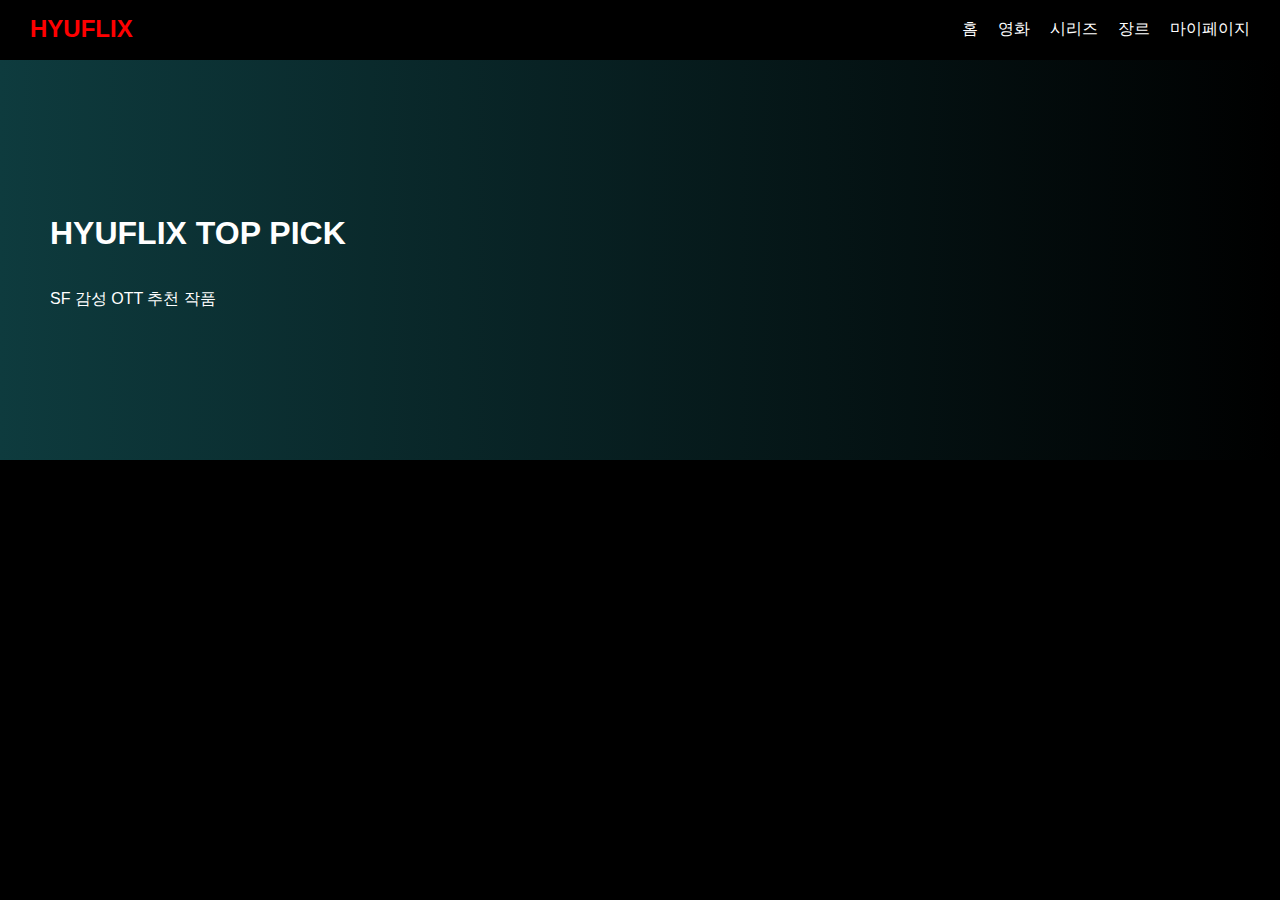
<file: index.html>
<!DOCTYPE html>
<html lang="ko">
<head>
  <meta charset="UTF-8">
  <title>HYUFLIX</title>
  <link rel="stylesheet" href="style.css">
</head>
<body>

<header>
  <div class="logo">HYUFLIX</div>
  <nav>
    <span onclick="showHome()">홈</span>
    <span onclick="showMovies()">영화</span>
    <span onclick="showSeries()">시리즈</span>
    <span>장르</span>
    <span>마이페이지</span>
  </nav>
</header>

<section class="hero">
  <h1>HYUFLIX TOP PICK</h1>
  <p>SF 감성 OTT 추천 작품</p>
</section>

<section class="grid" id="grid"></section>

<!-- 상세 모달 -->
<div class="modal" id="modal">
  <div class="modal-box">
    <img id="detail-img">
    <h2 id="detail-title"></h2>
    <p id="detail-desc"></p>
    <p>⭐ 평점: <span id="detail-rate"></span>/5</p>
    <button onclick="closeModal()">닫기</button>
  </div>
</div>

<script src="app.js"></script>
</body>
</html>
</file>
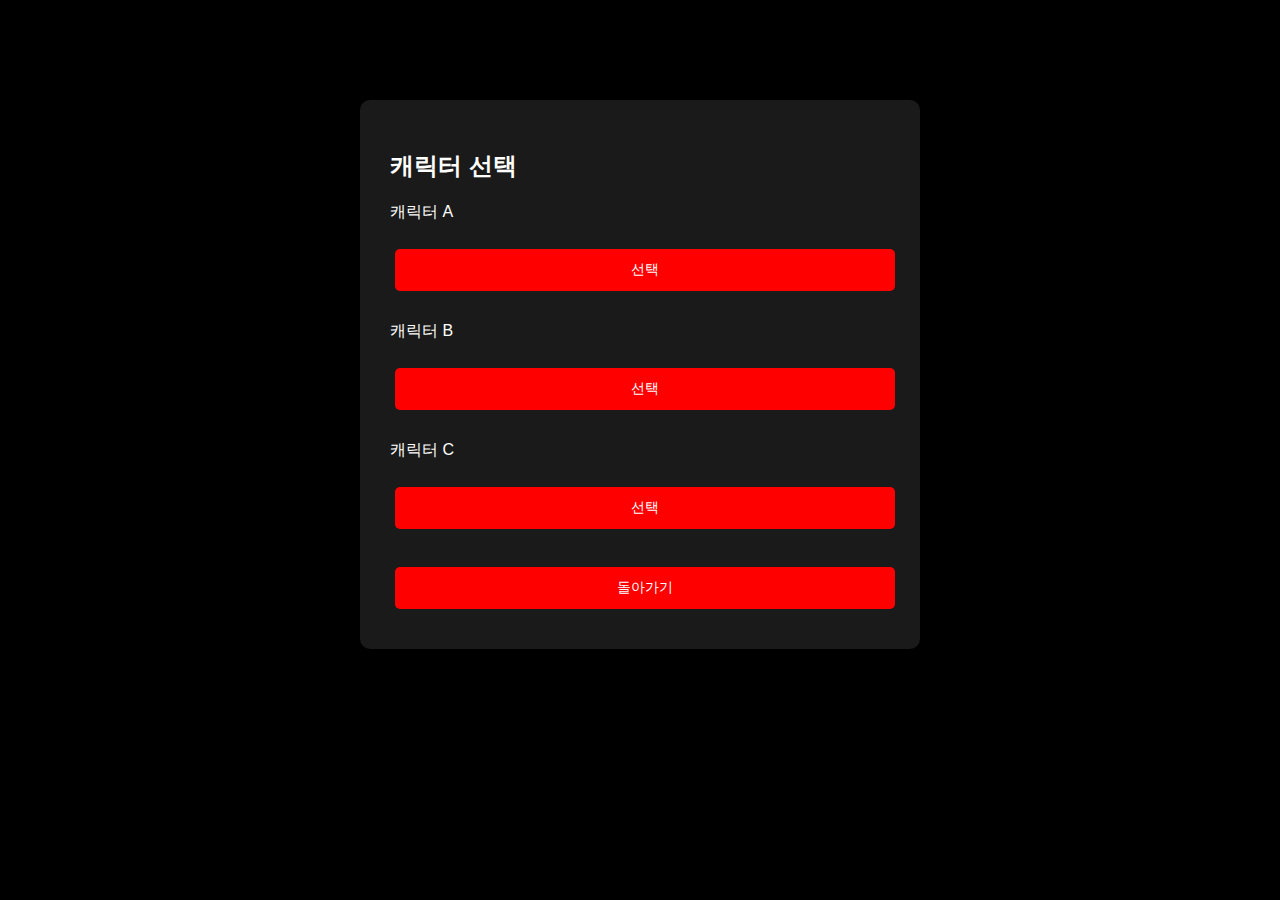
<file: character.html>
<!DOCTYPE html>
<html lang="ko">
<head>
  <meta charset="UTF-8">
  <title>캐릭터 선택</title>
  <link rel="stylesheet" href="style.css">
</head>
<body>

  <div class="page-box">
    <h2>캐릭터 선택</h2>
    <p>캐릭터 A</p>
    <button class="primary-btn">선택</button>

    <p style="margin-top:20px;">캐릭터 B</p>
    <button class="primary-btn">선택</button>

    <p style="margin-top:20px;">캐릭터 C</p>
    <button class="primary-btn">선택</button>

    <br><br>
    <button class="primary-btn" onclick="location.href='index.html'">돌아가기</button>
  </div>

</body>
</html>
</file>
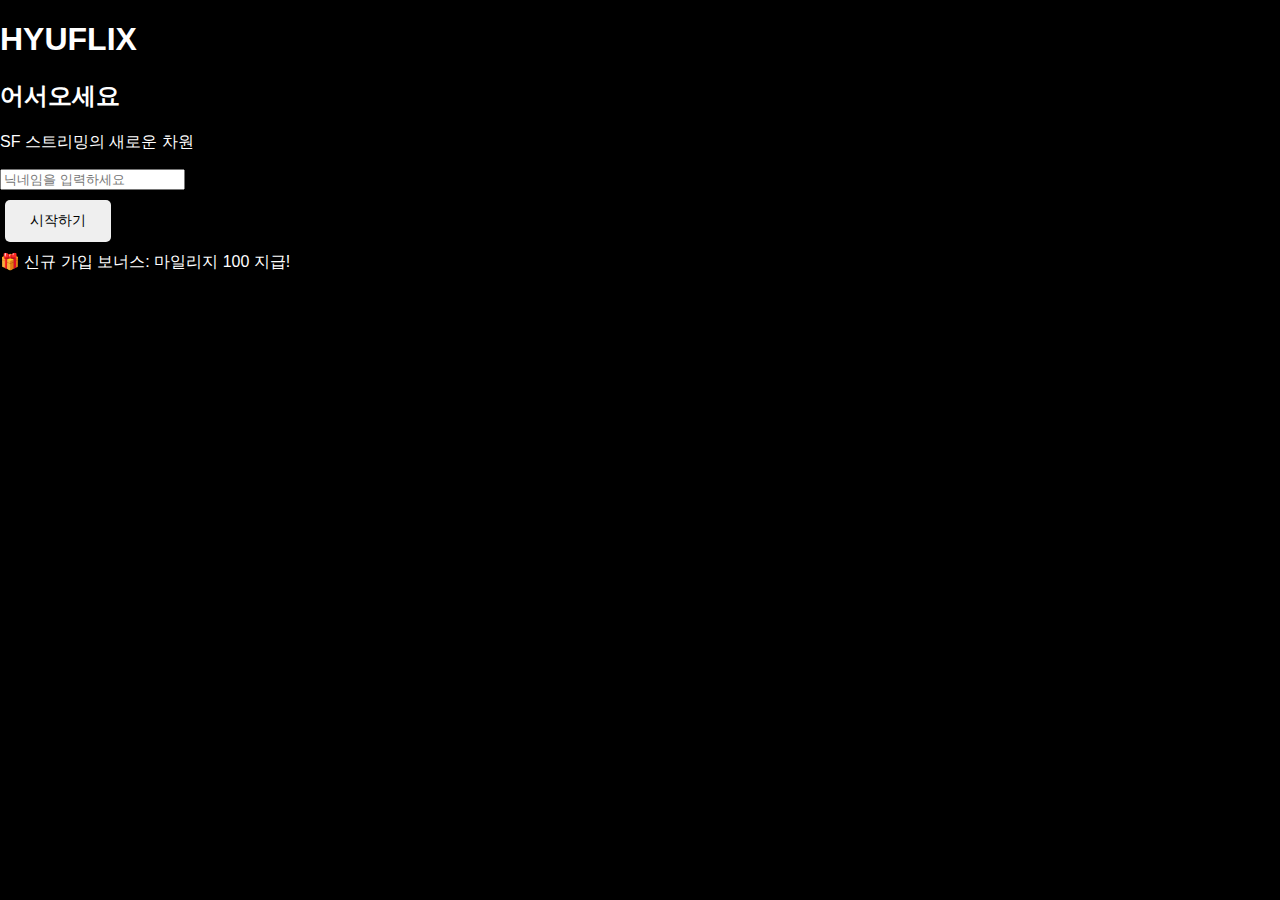
<file: login.html>
<!DOCTYPE html>
<html lang="ko">
<head>
  <meta charset="UTF-8">
  <title>HYUFLIX - Login</title>
  <link rel="stylesheet" href="style.css">
</head>
<body class="login-body">

  <div class="login-container">
    <div class="glitch-wrapper">
      <h1 class="glitch" data-text="HYUFLIX">HYUFLIX</h1>
    </div>
    
    <div class="login-box">
      <h2>어서오세요</h2>
      <p class="subtitle">SF 스트리밍의 새로운 차원</p>
      
      <div class="input-group">
        <input type="text" id="nickname" placeholder="닉네임을 입력하세요" maxlength="10">
        <div class="input-line"></div>
      </div>
      
      <button class="login-btn" id="loginBtn">
        <span>시작하기</span>
        <div class="btn-particles"></div>
      </button>
      
      <div class="welcome-bonus">
        🎁 신규 가입 보너스: 마일리지 100 지급!
      </div>
    </div>
    
    <div class="particles-bg"></div>
  </div>

  <script>
    // 일일 미션 초기화 함수
    function initDailyMissions() {
      return {
        watchMovies: { target: 3, current: 0, reward: 30, completed: false },
        watchTrailers: { target: 5, current: 0, reward: 50, completed: false },
        addFavorites: { target: 2, current: 0, reward: 20, completed: false }
      };
    }

    // 로그인 함수
    function login() {
      const nickname = document.getElementById('nickname').value.trim();
      
      if(!nickname) {
        alert('닉네임을 입력해주세요!');
        return;
      }
      
      console.log('로그인 시도:', nickname); // 디버깅용
      
      // 첫 로그인 체크
      let userData = JSON.parse(localStorage.getItem('userData'));
      
      if(!userData) {
        // 신규 유저
        userData = {
          nickname: nickname,
          mileage: 100,
          level: 1,
          xp: 0,
          inventory: [],
          equipped: [],
          achievements: [],
          lastLogin: new Date().toDateString(),
          stats: {
            moviesWatched: 0,
            trailersWatched: 0,
            favoriteCount: 0
          },
          dailyMissions: initDailyMissions()
        };
        console.log('신규 유저 생성:', userData); // 디버깅용
      } else {
        // 기존 유저 (닉네임 업데이트 가능)
        userData.nickname = nickname;
        
        // 출석 체크
        const today = new Date().toDateString();
        if(userData.lastLogin !== today) {
          userData.mileage += 20;
          userData.lastLogin = today;
          userData.dailyMissions = initDailyMissions();
          alert('🎉 출석 체크! 마일리지 +20');
        }
        console.log('기존 유저 로그인:', userData); // 디버깅용
      }
      
      localStorage.setItem('userData', JSON.stringify(userData));
      console.log('로컬스토리지 저장 완료'); // 디버깅용
      
      // 메인으로 이동
      console.log('index.html로 이동 시도'); // 디버깅용
      window.location.href = 'index.html';
    }
    
    // 버튼 클릭 이벤트
    document.getElementById('loginBtn').addEventListener('click', function(e) {
      e.preventDefault();
      console.log('버튼 클릭됨!'); // 디버깅용
      login();
    });
    
    // 엔터키로 로그인
    document.getElementById('nickname').addEventListener('keypress', function(e){
      if(e.key === 'Enter') {
        e.preventDefault();
        console.log('엔터 입력됨!'); // 디버깅용
        login();
      }
    });
    
    console.log('login.html 스크립트 로드 완료'); // 디버깅용
  </script>
</body>
</html>
</file>
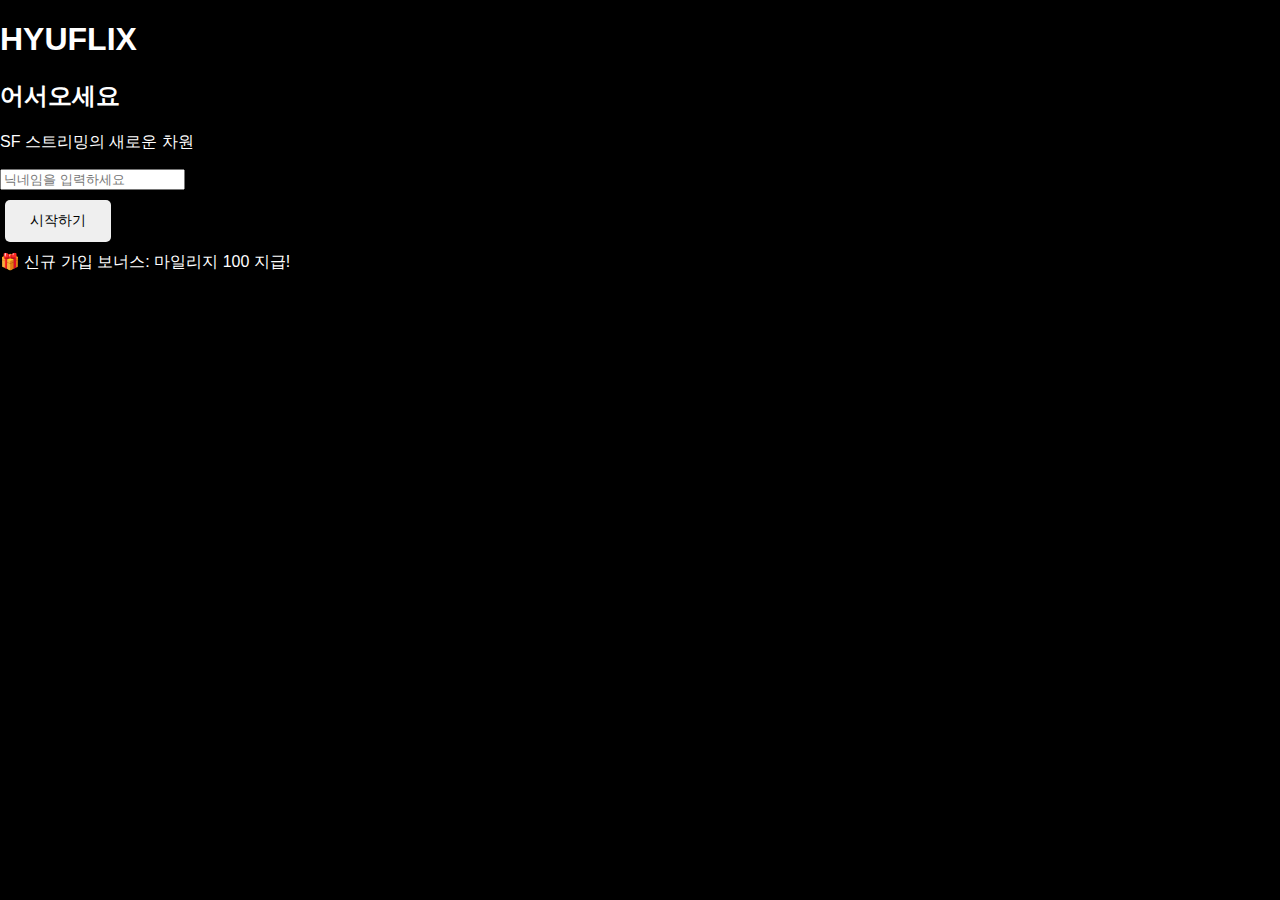
<file: mypage.html>
<!DOCTYPE html>
<html lang="ko">
<head>
  <meta charset="UTF-8">
  <title>HYUFLIX - My Page</title>
  <link rel="stylesheet" href="style.css">
</head>
<body>

<header>
  <div class="logo" onclick="location.href='index.html'">HYUFLIX</div>
  <nav>
    <span onclick="location.href='index.html'">홈</span>
    <span onclick="location.href='shop.html'">상점</span>
    <span onclick="location.href='character.html'">캐릭터</span>
    <span onclick="location.href='mypage.html'" style="color:red;">마이페이지</span>
  </nav>
  <div class="user-info">
    <span id="header-nickname">User</span>
    <span class="mileage-display">💰 <span id="header-mileage">0</span></span>
  </div>
</header>

<section class="mypage-container">
  
  <!-- 프로필 카드 -->
  <div class="profile-card">
    <div class="profile-header">
      <div class="profile-avatar">
        <div class="avatar-base">🧑</div>
        <div class="avatar-items" id="profile-equipped"></div>
      </div>
      <div class="profile-info">
        <h2 id="profile-nickname">Nickname</h2>
        <p class="profile-title" id="profile-title">SF 탐험가</p>
      </div>
    </div>
    
    <!-- 레벨 & XP -->
    <div class="level-section">
      <div class="level-header">
        <span class="level-badge">LV <span id="user-level">1</span></span>
        <span class="xp-text"><span id="user-xp">0</span> XP</span>
      </div>
      <div class="xp-bar">
        <div class="xp-fill" id="xp-fill" style="width: 0%"></div>
      </div>
      <p class="xp-next">다음 레벨까지: <span id="xp-needed">100</span> XP</p>
    </div>
    
    <!-- 마일리지 -->
    <div class="mileage-section">
      <h3>💎 보유 마일리지</h3>
      <p class="mileage-big" id="user-mileage">0</p>
      <button onclick="location.href='shop.html'" class="shop-link-btn">상점 가기 →</button>
    </div>
  </div>
  
  <!-- 통계 카드 -->
  <div class="stats-card">
    <h3>📊 활동 통계</h3>
    <div class="stats-grid">
      <div class="stat-item">
        <div class="stat-icon">🎬</div>
        <div class="stat-info">
          <p class="stat-value" id="stat-movies">0</p>
          <p class="stat-label">시청한 영화</p>
        </div>
      </div>
      <div class="stat-item">
        <div class="stat-icon">▶️</div>
        <div class="stat-info">
          <p class="stat-value" id="stat-trailers">0</p>
          <p class="stat-label">본 예고편</p>
        </div>
      </div>
      <div class="stat-item">
        <div class="stat-icon">❤️</div>
        <div class="stat-info">
          <p class="stat-value" id="stat-favorites">0</p>
          <p class="stat-label">찜한 콘텐츠</p>
        </div>
      </div>
      <div class="stat-item">
        <div class="stat-icon">🛍️</div>
        <div class="stat-info">
          <p class="stat-value" id="stat-items">0</p>
          <p class="stat-label">보유 아이템</p>
        </div>
      </div>
    </div>
  </div>
  
  <!-- 일일 미션 -->
  <div class="missions-card">
    <h3>🎯 일일 미션</h3>
    <div class="mission-list" id="mission-list">
      <!-- 미션들이 렌더링됨 -->
    </div>
    <p class="mission-reset">자정에 초기화됩니다</p>
  </div>
  
  <!-- 업적 -->
  <div class="achievements-card">
    <h3>🏆 업적</h3>
    <div class="achievement-list" id="achievement-list">
      <!-- 업적들이 렌더링됨 -->
    </div>
  </div>
  
  <!-- 로그아웃 -->
  <div class="logout-section">
    <button class="logout-btn" onclick="logout()">로그아웃</button>
  </div>
  
</section>

<script src="game.js"></script>
<script>
  checkLogin();
  updateHeader();
  
  function renderMyPage() {
    const userData = getUserData();
    
    // 프로필 정보
    document.getElementById('profile-nickname').innerText = userData.nickname;
    document.getElementById('user-level').innerText = userData.level;
    document.getElementById('user-xp').innerText = userData.xp;
    document.getElementById('user-mileage').innerText = userData.mileage;
    
    // 칭호
    const titles = {
      1: 'SF 신입생',
      2: 'SF 탐험가',
      3: 'SF 마스터',
      4: 'SF 전문가',
      5: 'SF 레전드',
      6: 'SF 신'
    };
    document.getElementById('profile-title').innerText = titles[userData.level] || 'SF 팬';
    
    // XP 바
    const nextLevelXP = [100, 300, 600, 1000, 1500, 2000][userData.level - 1] || 2000;
    const prevLevelXP = [0, 100, 300, 600, 1000, 1500][userData.level - 1] || 0;
    const currentLevelXP = userData.xp - prevLevelXP;
    const neededXP = nextLevelXP - prevLevelXP;
    const percentage = (currentLevelXP / neededXP) * 100;
    
    document.getElementById('xp-fill').style.width = percentage + '%';
    document.getElementById('xp-needed').innerText = nextLevelXP - userData.xp;
    
    // 장착 아이템
    const equippedDiv = document.getElementById('profile-equipped');
    equippedDiv.innerHTML = '';
    userData.equipped.forEach(item => {
      const itemDiv = document.createElement('div');
      itemDiv.className = 'avatar-item';
      itemDiv.innerHTML = item.icon;
      equippedDiv.appendChild(itemDiv);
    });
    
    // 통계
    document.getElementById('stat-movies').innerText = userData.stats.moviesWatched;
    document.getElementById('stat-trailers').innerText = userData.stats.trailersWatched;
    document.getElementById('stat-favorites').innerText = userData.stats.favoriteCount;
    document.getElementById('stat-items').innerText = userData.inventory.length;
    
    // 일일 미션
    renderMissions(userData.dailyMissions);
    
    // 업적
    renderAchievements(userData.achievements);
  }
  
  function renderMissions(missions) {
    const list = document.getElementById('mission-list');
    list.innerHTML = '';
    
    const missionData = [
      { key: 'watchMovies', icon: '🎬', name: '영화 시청하기' },
      { key: 'watchTrailers', icon: '▶️', name: '예고편 보기' },
      { key: 'addFavorites', icon: '❤️', name: '영화 찜하기' }
    ];
    
    missionData.forEach(m => {
      const mission = missions[m.key];
      const progress = Math.min(mission.current, mission.target);
      const percentage = (progress / mission.target) * 100;
      
      const div = document.createElement('div');
      div.className = 'mission-item' + (mission.completed ? ' completed' : '');
      div.innerHTML = `
        <div class="mission-icon">${m.icon}</div>
        <div class="mission-content">
          <p class="mission-name">${m.name} ${mission.completed ? '✅' : ''}</p>
          <div class="mission-progress">
            <div class="mission-bar">
              <div class="mission-fill" style="width: ${percentage}%"></div>
            </div>
            <span class="mission-count">${progress}/${mission.target}</span>
          </div>
          <p class="mission-reward">보상: +${mission.reward} 💎</p>
        </div>
      `;
      list.appendChild(div);
    });
  }
  
  function renderAchievements(achievements) {
    const list = document.getElementById('achievement-list');
    
    const allAchievements = [
      { id: 'first_movie', name: '첫 영화 시청', desc: '첫 번째 영화 감상', reward: 50 },
      { id: 'ten_favorites', name: '영화 수집가', desc: '영화 10개 찜하기', reward: 100 },
      { id: 'level_3', name: '레벨 3 달성', desc: 'LV3에 도달', reward: 150 },
      { id: 'level_5', name: '레벨 5 달성', desc: 'LV5에 도달', reward: 300 },
      { id: 'big_spender', name: '소비왕', desc: '상점에서 5개 구매', reward: 200 }
    ];
    
    list.innerHTML = '';
    
    allAchievements.forEach(ach => {
      const unlocked = achievements.includes(ach.id);
      
      const div = document.createElement('div');
      div.className = 'achievement-item' + (unlocked ? ' unlocked' : '');
      div.innerHTML = `
        <div class="achievement-icon">${unlocked ? '🏆' : '🔒'}</div>
        <div class="achievement-info">
          <p class="achievement-name">${ach.name}</p>
          <p class="achievement-desc">${ach.desc}</p>
          <p class="achievement-reward">+${ach.reward} 💎</p>
        </div>
      `;
      list.appendChild(div);
    });
  }
  
  function logout() {
    if(confirm('정말 로그아웃 하시겠습니까?')) {
      window.location.href = 'login.html';
    }
  }
  
  renderMyPage();
</script>

</body>
</html>
</file>
<file: style.css>
body {
  margin: 0;
  background: #000;
  color: white;
  font-family: Arial;
}

header {
  display: flex;
  justify-content: space-between;
  align-items: center;
  padding: 15px 30px;
  background: black;
  position: fixed;
  width: 100%;
  top: 0;
  z-index: 10;
  box-sizing: border-box;
}

.logo {
  color: red;
  font-size: 24px;
  font-weight: bold;
}

nav {
  display: flex;
  gap: 20px;
}

nav span {
  cursor: pointer;
  transition: color 0.3s;
}

nav span:hover {
  color: red;
}

/* 검색창 스타일 */
.search-box {
  position: relative;
  display: flex;
  align-items: center;
}

.search-box input {
  padding: 8px 35px 8px 15px;
  border: 1px solid #333;
  border-radius: 20px;
  background: #1a1a1a;
  color: white;
  outline: none;
  width: 200px;
  transition: width 0.3s;
}

.search-box input:focus {
  width: 250px;
  border-color: red;
}

.search-icon {
  position: absolute;
  right: 12px;
  pointer-events: none;
}

.hero {
  height: 400px;
  background: linear-gradient(to right, #0e3b3e, black);
  display: flex;
  flex-direction: column;
  justify-content: center;
  padding-left: 50px;
  margin-top: 60px;
}

.grid {
  display: grid;
  grid-template-columns: repeat(5, 1fr);
  gap: 20px;
  padding: 40px;
}

.card {
  height: 260px;
  background-size: cover;
  background-position: center;
  position: relative;
  cursor: pointer;
  transition: transform 0.3s, box-shadow 0.3s;
  border-radius: 8px;
  overflow: hidden;
}

.card:hover {
  transform: scale(1.08) translateY(-5px);
  box-shadow: 0 10px 30px rgba(255, 0, 0, 0.4);
  z-index: 2;
}

/* 장르 태그 스타일 */
.genre-badge {
  position: absolute;
  top: 10px;
  right: 10px;
  background: rgba(255, 0, 0, 0.8);
  padding: 5px 12px;
  border-radius: 15px;
  font-size: 12px;
  font-weight: bold;
  z-index: 1;
}

.hover-info {
  position: absolute;
  bottom: 0;
  background: rgba(0,0,0,0.9);
  width: 100%;
  padding: 15px;
  opacity: 0;
  transition: 0.3s;
}

.card:hover .hover-info {
  opacity: 1;
}

/* 좋아요 표시 */
.like-badge {
  position: absolute;
  top: 10px;
  left: 10px;
  font-size: 24px;
  z-index: 1;
  animation: heartBeat 1s infinite;
}

@keyframes heartBeat {
  0%, 100% { transform: scale(1); }
  50% { transform: scale(1.1); }
}

/* 모달 */
.modal {
  display: none;
  position: fixed;
  inset: 0;
  background: rgba(0,0,0,0.9);
  justify-content: center;
  align-items: center;
  z-index: 100;
}

.modal-box {
  background: #1a1a1a;
  padding: 30px;
  width: 450px;
  border-radius: 10px;
  text-align: center;
  border: 2px solid #333;
}

.modal-box img {
  width: 100%;
  border-radius: 8px;
  margin-bottom: 15px;
}

.genre-tag {
  display: inline-block;
  background: rgba(255, 0, 0, 0.2);
  padding: 5px 15px;
  border-radius: 15px;
  font-size: 14px;
  margin: 10px 0;
  border: 1px solid red;
}

button {
  padding: 12px 25px;
  margin: 10px 5px;
  border: none;
  border-radius: 5px;
  cursor: pointer;
  font-size: 14px;
  transition: all 0.3s;
}

button:hover {
  transform: scale(1.05);
}

#likeBtn {
  background: red;
  color: white;
}

#likeBtn.liked {
  background: #ff6b6b;
}

.page-box {
  max-width: 500px;
  margin: 100px auto;
  padding: 30px;
  background: #1a1a1a;
  border-radius: 10px;
}

.primary-btn {
  background: red;
  color: white;
  width: 100%;
  margin-top: 10px;
}

/* 빈 상태 메시지 */
.empty-message {
  text-align: center;
  padding: 100px;
  font-size: 20px;
  color: #666;
}
</file>
